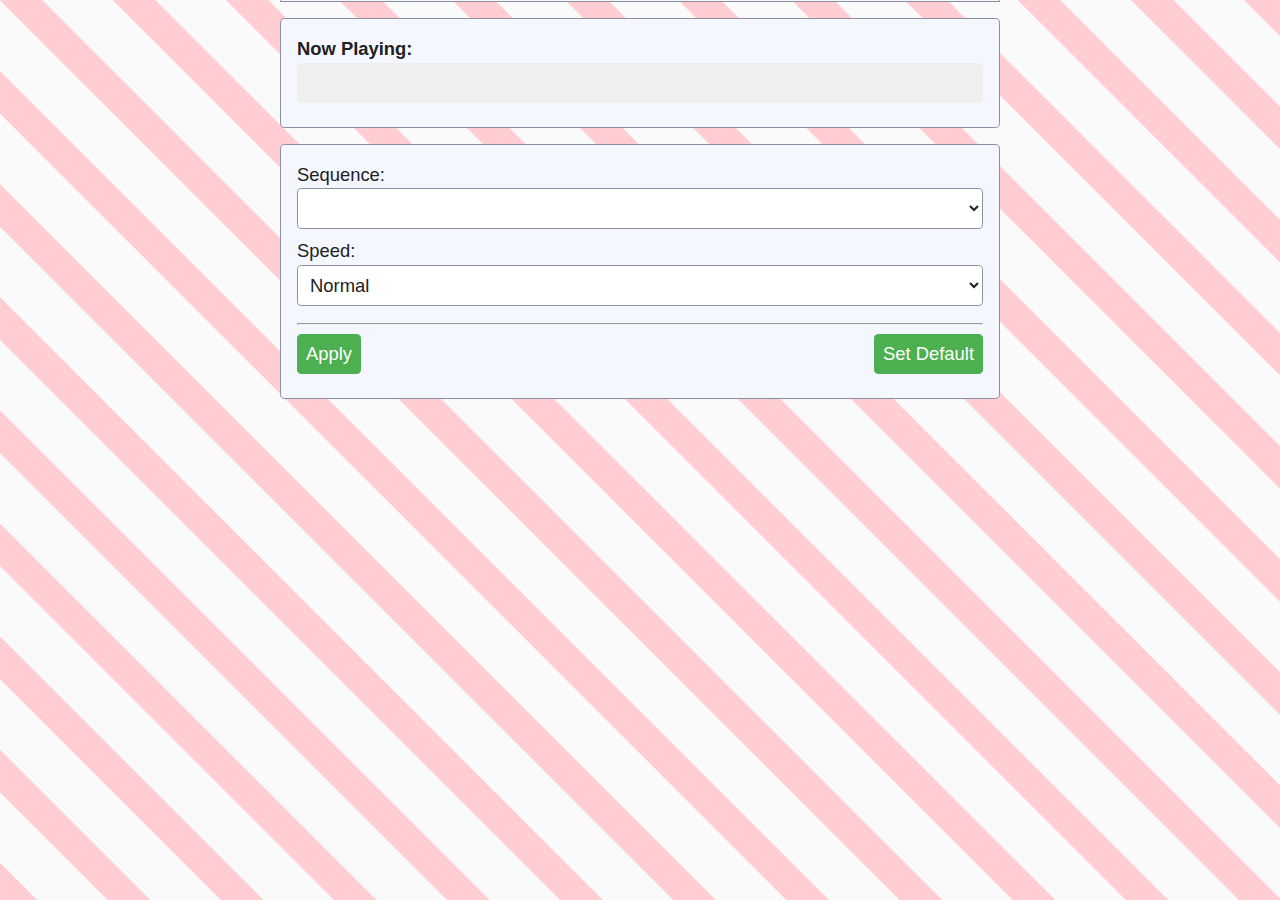
<file: src/static/index.html>
<!DOCTYPE html>
<html>

<head>
    <title>LightController</title>
    <link href="simple.css" rel="stylesheet" type="text/css">
    <script src="script.js"></script>
    <data id="sequencelist">{sequencelist}</data>
</head>

<body>
    <progress id="refreshTimerBar" max="100"></progress>

    <article>
        <strong>Now Playing:</strong><br />
        <input id="currentPlaying" disabled=""></input>
    </article>
    <article>
        <form>
            <label for="seqSelect">Sequence:</label>
            <select id="seqSelect" data-sequencelist="{sequencelist}"></select>
            <label for="speedSelect">Speed:</label>
            <select default="Normal" id="speedSelect">
                <option value="2000">Slow</option>
                <option value="1000" selected>Normal</option>
                <option value="500">Fast</option>
            </select>
            <hr />
            <button id="btnSetSeq" onclick="setSeq()">Apply</button>
            <button id="btnSetDefault" onclick="setDefault()">Set Default</button>
        </form>
    </article>
    <footer></footer>
</body>

</html>
</file>
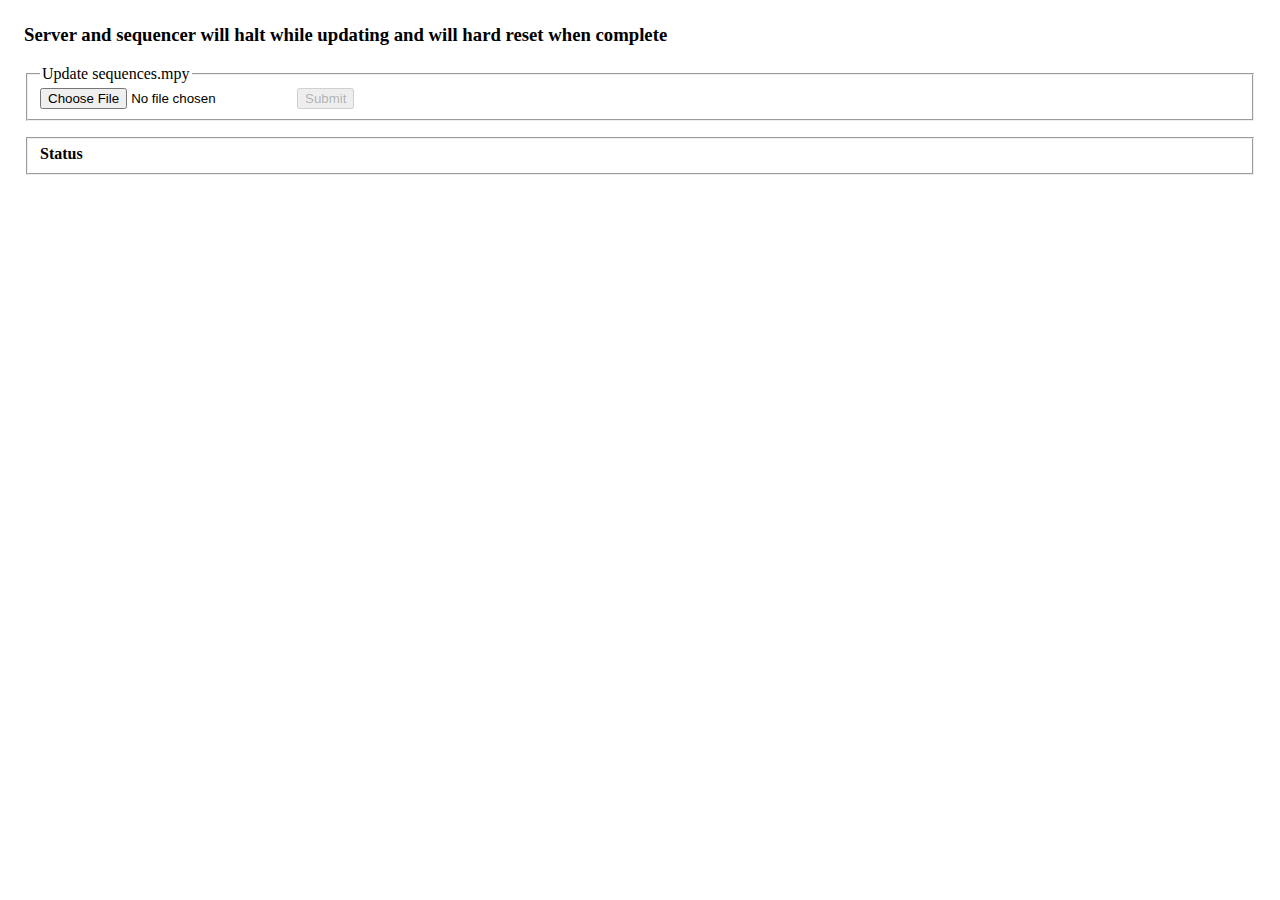
<file: src/static/update.html>
<html>

<head>
    <style type="text/css">
        body {
            padding: 1em;
        }
    </style>
    <script type="text/javascript">
        const mpyHeader = new Uint8Array([77, 6, 0, 31]);

        let $btn = null;
        let $status = null;
        let $infile = null;
        window.addEventListener('load', (event) => {
            $btn = document.getElementById('btn');
            $status = document.getElementById("status");
            $infile = document.getElementById("infile");
        });

        function sendFile(evt) {
            evt.preventDefault();
            if ($infile.files[0] === undefined) {
                $status.textContent = "No file selected";
                return;
            }
            $btn.disabled = true;

            fetch("/postupdate", {
                method: "POST",
                body: $infile.files[0],
            }).then((response) => {
                if (response.status == 200) {
                    alert("Update complete. Controller is rebooting...");
                    window.location = "/";
                }
                $status.textContent = response.statusText;
            }).catch((err) => {
                $status.textContent = err;
            }).finally(() => {
                delayEnableBtn();
            });
        }

        function verifyfile() {

            let f = $infile.files[0];
            let reader = new FileReader();
            reader.readAsArrayBuffer(f);
            reader.onload = (ev) => {
                let ab = ev.target.result;
                let header = new Uint8Array(ab.slice(0, 4))

                if (ab.byteLength > 1024 * 4) {
                    $btn.disabled = true;
                    $status.textContent = "File size too big (max 4kb)";
                    return;
                }

                if (indexedDB.cmp(mpyHeader, header) != 0) {
                    $btn.disabled = true;
                    $status.textContent = "Invalid mpy file header";
                    return;
                }

                $status.textContent = "";
                $btn.disabled = false;
            }
        }

        function delayEnableBtn() {
            setTimeout(() => { $btn.disabled = false }, 500);
        }

        function handleXHRError(e) {
            console.log(e.responseText);
            $status.textContent = e.statusText;
        }
        function progress(e) {
            console.log("PROG")
            console.log(e);
        }
    </script>
</head>

<body>
    <h3>Server and sequencer will halt while updating and will hard reset when complete</h3>
    <form id="upload_form">
        <fieldset>
            <legend>Update sequences.mpy</legend>
            <input id="infile" type="file" onchange="verifyfile()" accept=".mpy;" />
            <button type="button" id="btn" onclick="sendFile(event)" disabled>Submit</button>
        </fieldset>
    </form>
    <fieldset><strong>Status</strong>&nbsp;<span id="status"></span></fieldset>

</body>

</html>
</file>
<file: src/static/simple.css>
::backdrop,
:root {
    --standard-border-radius: 0.25em;
    --bg: #fff;
    --accent-bg: #f5f7ff;
    --text: #212121;
    --text-light: #585858;
    --border: #898EA4;
    --accent: #4CAF50;
    --accent-text: var(--bg);
    --disabled: #efefef
}

data {
    display: none;
}

body {
    background-image: linear-gradient(45deg, #FFCDD2 18.75%, #fafafa 18.75%, #fafafa 50%, #FFCDD2 50%, #FFCDD2 68.75%, #fafafa 68.75%, #fafafa 100%);
    background-size: 113.14px 113.14px;
}

#refreshTimerBar {
    margin-top: 0px;
    height: 2px;
    border-top: 0;
}

button#btnSetDefault {
    float: right;
}

*,
::after,
::before {
    box-sizing: border-box
}

html {
    font-family: Verdana, sans-serif;
    scroll-behavior: smooth
}

body {
    color: var(--text);
    background-color: var(--bg);
    font-size: 1.15rem;
    line-height: 1.5;
    display: grid;
    grid-template-columns: 1fr min(45rem, 90%) 1fr;
    margin: 0
}

body>* {
    grid-column: 2
}

.button,
a.button,
button,
input[type=button],
label[type=button] {
    border: 1px solid var(--accent);
    background-color: var(--accent);
    color: var(--accent-text);
    padding: .5rem .9rem;
    text-decoration: none;
    line-height: normal
}

.button[aria-disabled=true],
button[disabled],
input:disabled,
select:disabled {
    cursor: not-allowed;
    background-color: var(--disabled);
    border-color: var(--disabled);
    color: var(--text-light)
}

.button:not([aria-disabled=true]):hover,
button:enabled:hover,
input[type=button]:enabled:hover,
label[type=button]:hover {
    filter: brightness(0.5);
    cursor: pointer
}

.button:focus-visible,
button:focus-visible:where(:enabled),
input:enabled:focus-visible:where([type=submit], [type=reset], [type=button]) {
    outline: 2px solid var(--accent);
    outline-offset: 1px
}

progress {
    background-color: var(--accent-bg);
    border: 1px solid var(--border);
    border-radius: var(--standard-border-radius);
    margin-bottom: 1rem
}

article {
    background: var(--accent-bg);
    border: 1px solid var(--border);
    padding: 1rem;
    border-radius: var(--standard-border-radius);
    margin-bottom: 1rem
}

.button,
button,
input,
select {
    font-size: inherit;
    font-family: inherit;
    padding: .5rem;
    margin-bottom: .5rem;
    border-radius: var(--standard-border-radius);
    box-shadow: none;
    max-width: 100%;
    display: inline-block
}

input,
select {
    color: var(--text);
    background-color: var(--bg);
    border: 1px solid var(--border);
    width: 100%;
}

progress {
    width: 100%
}

progress:indeterminate {
    background-color: var(--accent-bg)
}

progress::-webkit-progress-bar {
    border-radius: var(--standard-border-radius);
    background-color: var(--accent-bg)
}

progress::-webkit-progress-value {
    border-radius: var(--standard-border-radius);
    background-color: var(--accent)
}

progress::-moz-progress-bar {
    border-radius: var(--standard-border-radius);
    background-color: var(--accent);
    transition-property: width;
    transition-duration: .3s
}

progress:indeterminate::-moz-progress-bar {
    background-color: var(--accent-bg)
}
</file>
